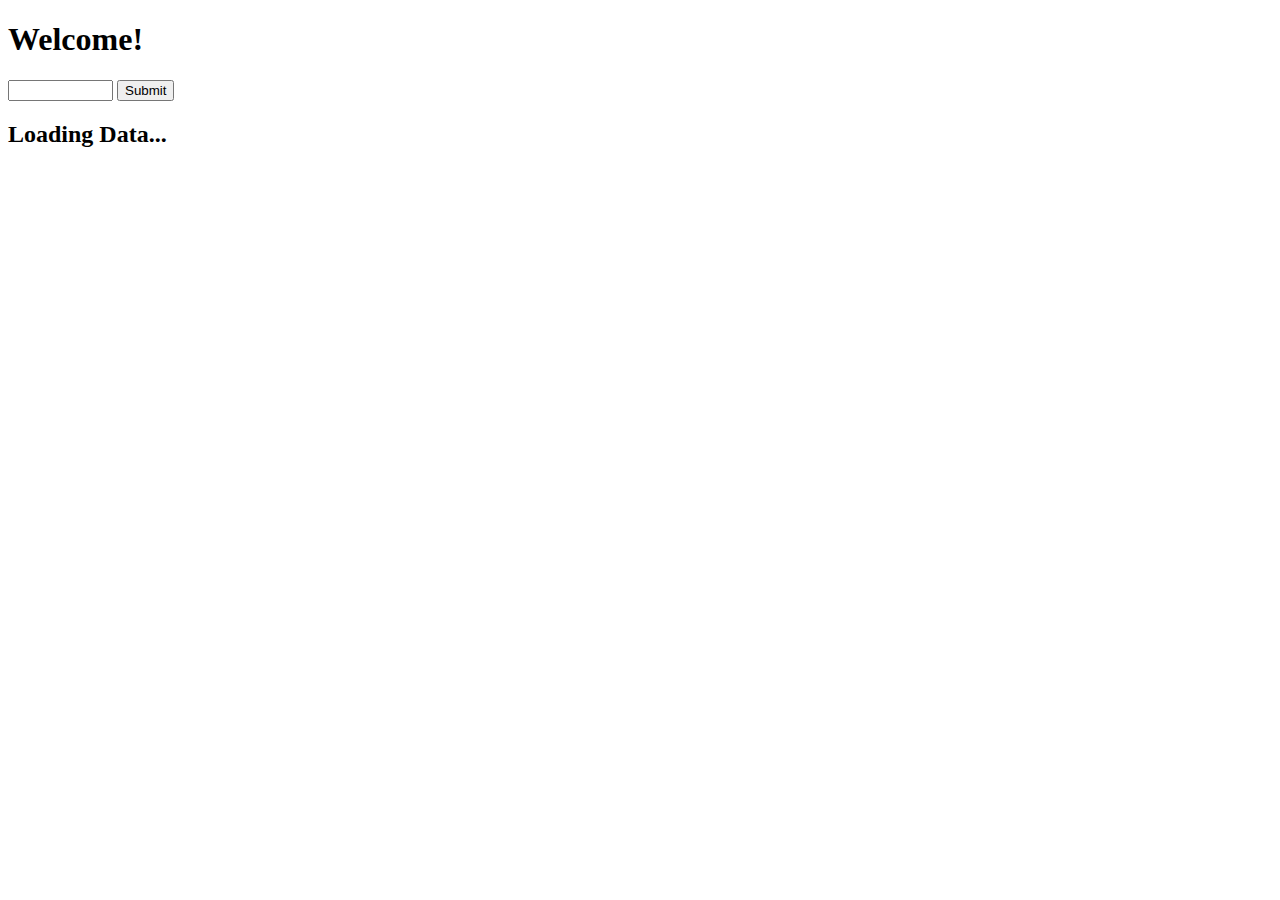
<file: lab/example_solution/main.html>
<!DOCTYPE html>
<html lang="en">
<head>
    <meta charset="UTF-8">
    <meta http-equiv="X-UA-Compatible" content="IE=edge">
    <meta name="viewport" content="width=device-width, initial-scale=1.0">
    <title>Document</title>
    <script src="./app.js" defer></script>
    <link rel="stylesheet" href="styles.css">
</head>
<body>

    <h1>Welcome!</h1>

    <section>
        <form id="newCountryForm">
            <input type="text" id="inputField" name="name" size="10" />
            <input type="submit" value="Submit" id="submitButton" />
        </form>
    </section>
    
    <section id="countriesList">
        <h2 id="mainHeading">Loading Data...</h2>
    </section>
    
</body>
</html>
</file>
<file: lab/example_solution/styles.css>
.flag {
    height: 100px;
}
</file>
